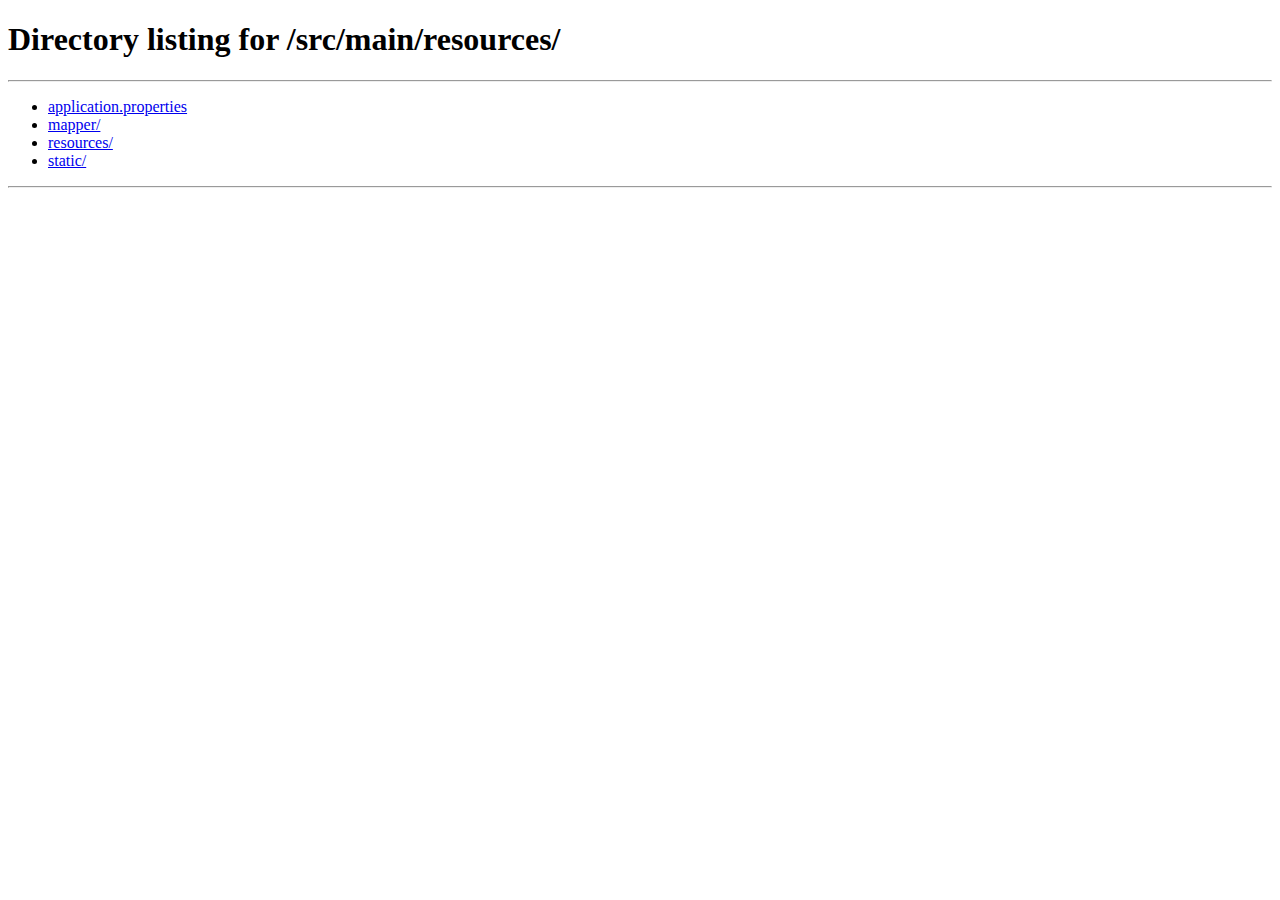
<file: src/main/resources/resources/reload.html>
﻿<html>
	<head>
		<title></title>
	</head>
	<body>
	
	<script language="javascript">
	function getUrl() {
      var query = window.location.hash.substring(1);
      var vars = query.split("&&&");
      for (var i=0;i<vars.length;i++) {
        var url = vars[i];
        return decodeURI(url).replace("html%23","html#");
      } 
    }

    var rel = '../';
    var url = getUrl();
    if (url.indexOf(":") > 0 && url.indexOf(":") < 10) rel = '';
	self.location.href = rel + url;
	</script>
	
	</body>
</html>
</file>
